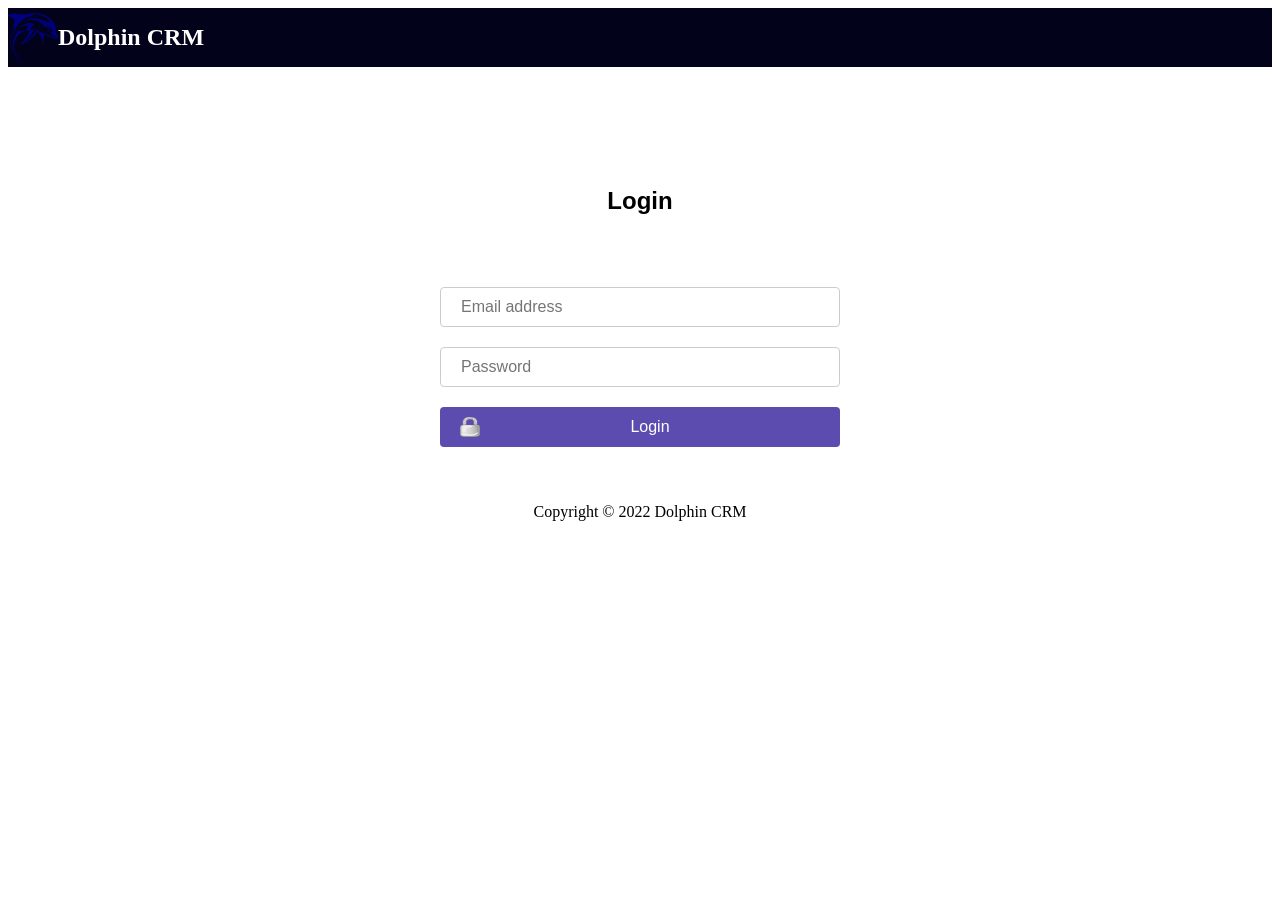
<file: index.html>
<!DOCTYPE html>
<html lang="en">
<head>
    <meta charset="UTF-8">
    <meta name="viewport" content="width=device-width, initial-scale=1.0">
    <title>Login Page</title>
    <link rel="stylesheet" href="login.css">
</head>
<body>
    <header>
        <img src = "dolphin.png" alt="Image of dolphin" 
        width = "50" height ="50" />
        <h1>Dolphin CRM</h1> 
    </header>   
    <div class="container"> 
        <div class = "Gap"></div>
        <div class = "login-header">
            <h2>Login</h2>
        </div>
            
    <div class="login-container">
        <form action="#" method="post">
            <div class="form-group">
                <input type="text" id="email" name="email" placeholder="Email address" required>
            </div>
            <div class="form-group">
                <input type="password" id="password" name="password" placeholder="Password" required>
            </div>
            <div class="form-group">
                <button type="submit">
                    <img src = "padlock.png" alt="Image of padlock" 
        width = "20" height ="20" />
                    Login</button>
            </div>
        </form>
    </div>
    </div>
    <footer>
        <p>Copyright &copy; 2022 Dolphin CRM </p>
    </footer>
</body>
</html>
</file>
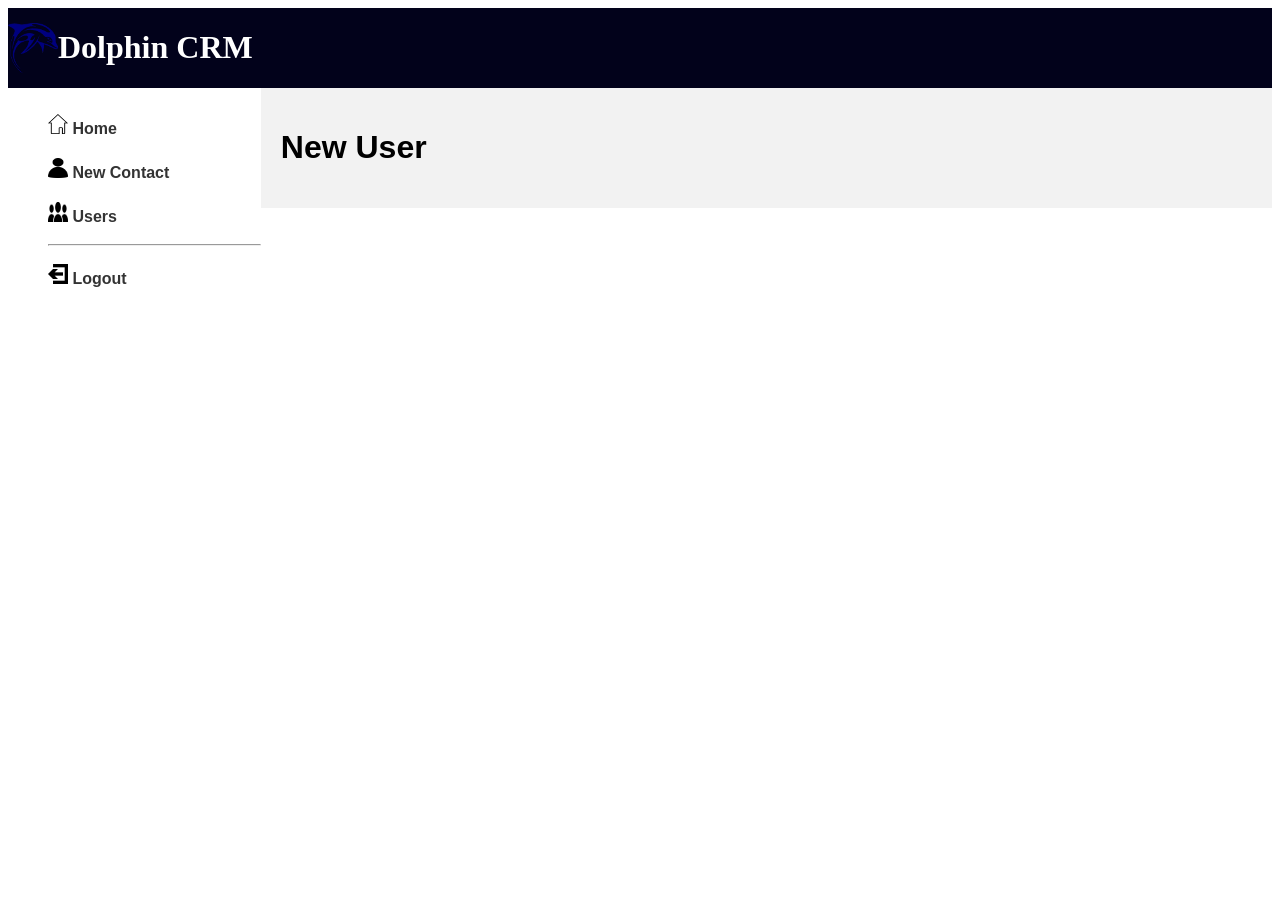
<file: newUser.html>
<!DOCTYPE html>
<html lang="en">
<head>
 <meta charset="UTF-8">
 <meta name="viewport" content="width=device-width, initial-scale=1.0">
 <title>New User</title>
 <link rel="stylesheet" href="styles.css">
</head>
<body>
    <header>
        <img src = "dolphin.png" alt="Image of dolphin" 
        width = "50" height ="50" />
        <h1>Dolphin CRM</h1>  
     </header>
<div class="container">
 <aside>
        <nav>
            <ul>
              <li>
                <a href="index.html">
                  <img src="home-icon.png" alt="Home Icon" width="20" height="20">
                  Home
                </a>
              </li>
              <li>
              <a href="index.html">
                <img src="contact-icon.png" alt="Home Icon" width="20" height="20">
                New Contact
              </a>
            </li>
            <li>
            <a href="index.html">
                <img src="users-icon.png" alt="Home Icon" width="20" height="20">
                Users
              </a>
            </li>
            <hr>
            <li>
            <a href="index.html">
                <img src="logout-icon.png" alt="Home Icon" width="20" height="20">
                Logout
              </a>
            </li>
              <!-- Add more navigation links as needed -->
            </ul>
          </nav>

 </aside>
 <main>
    <h1>New User</h1>
 </main>

</div>
</body>
</html>
</file>
<file: login.css>
.container {
    font-family: Arial, sans-serif;
    margin: 0;
    padding: 0;
    display: grid;
    grid-template-columns: 1pr 1pr 1pr;
    align-items: center;
    justify-content: center;
}

.login-container {
    grid-column: 2;
    padding: 20px;
    display: flex;
    align-items: center;
    /*justify-content: center;*/

}

.form-group {
    margin-bottom: 20px;
}

label {
    display: block;
    margin-bottom: 8px;
}

input {
    width: 400px;
    padding: 10px 20px;
    box-sizing: border-box;
    border: 1px solid #ccc;
    border-radius: 4px;
    font-size: 16px;
}

button {
    background-color: #5c4caf;
    color: #fff;
    padding: 10px 20px;
    font-size: 16px;
    border: none;
    border-radius: 4px;
    cursor: pointer;
    width: 400px;
    display: flex;
    align-items: center;
    justify-content: center;
}
button img {
    position: relative;
    right: 150px;
}
.login-header{ 
    height: 100px;
    grid-column: 2;
    text-align: center;
    
}
.Gap{
    height: 100px;
    grid-column: 2;
}

button:hover {
    background-color: #45a049;
}
header{
    display: flex;
    align-items: center; 
    font-size: 12px;
    background-color: rgb(2, 2, 27);
    color: white;
   
}
footer{
    text-align: center;
}
</file>
<file: styles.css>
.container {
    font-family: Arial, sans-serif;
    margin: 0;
    padding: 0;
    display: grid;
    grid-template-columns: 20% 80%;
    align-items: center;
    justify-content: center;
}


header{
    display: flex;
    align-items: center; 
    background-color: rgb(2, 2, 27);
    color: white;  
}

aside{
    grid-column: 1;
    align-self: start;
}

main{
    grid-column: 2;
    background-color: #f2f2f2;
    padding: 20px;
}
footer{
    text-align: center;
}
ul{
    list-style-type: none; /* Remove bullet points */
    height: 20px;
}
a {
    text-decoration: none;
    color: #333;
    font-weight: bold;
    font-size: 16px;
    display: block; /* Ensure the entire space is clickable */
    padding: 10px 0; /* Add padding to create vertical space */
  }
.form{
    background-color: white;
    padding: 10px;
}
form {
    display: grid;
    grid-template-columns: 1fr 1fr;
    gap: 40px;
}

input, select {
    width: 100%;
    padding: 8px;
    box-sizing: border-box;
    border-radius: 5px;
}

.subBtn{
    grid-column: span 2;
    background-color: #f2f2f2;
    padding: 10px;
    
}

#saveBtn{
    background-color: blue;
    color: white;
    border-radius: 5px;
    width: 50px; /* Set the desired width */
    height: 30px; /* Set the desired height */
    position: relative;
    left: 1050px;
}
</file>
